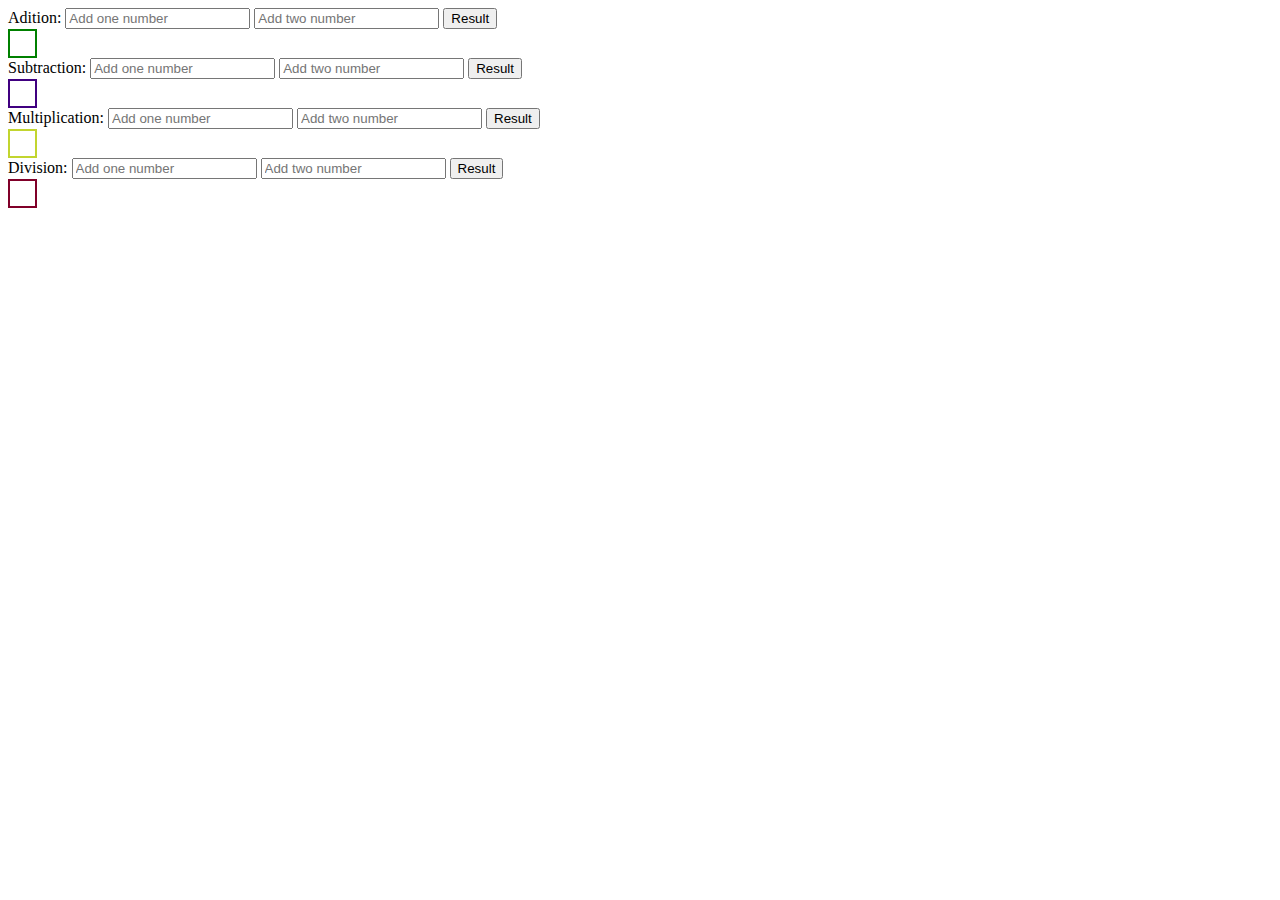
<file: week 14/task1.html>
<!DOCTYPE html>
<html lang="en">
<head>
    <meta charset="UTF-8">
    <meta content="IE=edge">
    <meta name="viewport" content="width=device-width, initial-scale=1.0">
    <title>Week 13</title>
</head>
<body>
    <label for="add">Adition:</label>
    <input type="text" id="addOneAd" placeholder="Add one number"/> 
    <input type="text" id="addTwoAd" placeholder="Add two number"/>
    <button type="button" onclick="addision()">Result</button>
    <div id="resultAdd" style="border: 2px solid green; width: 25px; height: 25px;"></div>

    <label for="subtraction">Subtraction:</label>
    <input type="text" id="addOneSub" placeholder="Add one number"/> 
    <input type="text" id="addTwoSub" placeholder="Add two number"/>
    <button type="button" onclick="subtraction()">Result</button>
    <div id="resultSub" style="border: 2px solid rgb(64, 0, 128); width: 25px; height: 25px;"></div>

    <label for="multiplication">Multiplication:</label>
    <input type="text" id="addOneMult" placeholder="Add one number"/> 
    <input type="text" id="addTwoMult" placeholder="Add two number"/>
    <button type="button" onclick="multiplication()">Result</button>
    <div id="resultMult" style="border: 2px solid rgb(194, 213, 47); width: 25px; height: 25px;"></div>

    <label for="division">Division:</label>
    <input type="text" id="addOneDiv" placeholder="Add one number"/> 
    <input type="text" id="addTwoDiv" placeholder="Add two number"/>
    <button type="button" onclick="division()">Result</button>
    <div id="resultDiv" style="border: 2px solid rgb(128, 0, 41); width: 25px; height: 25px;"></div>

    <script src="./task1.js"></script>
</body>
</html>
</file>
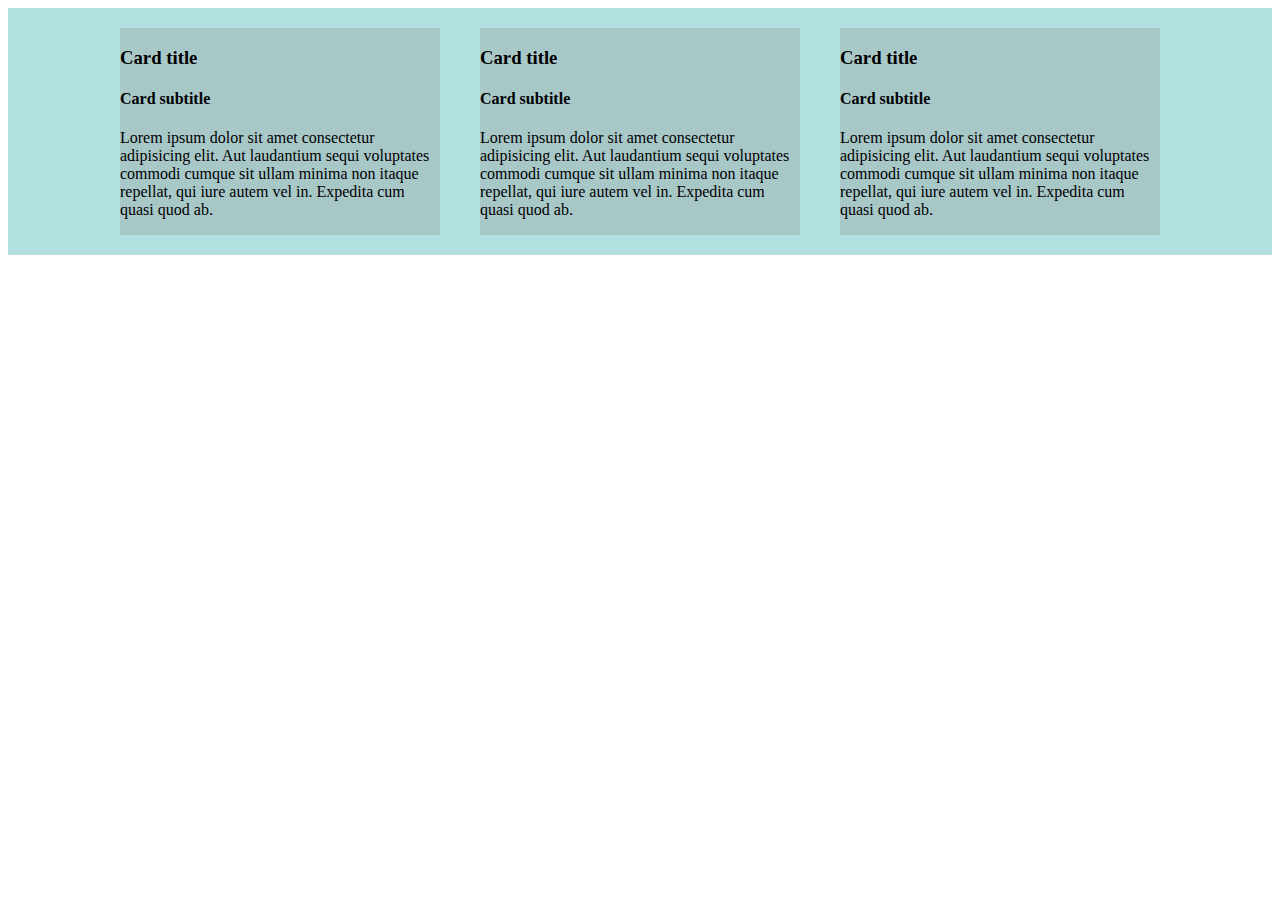
<file: week 14/task2.html>
<!DOCTYPE html>
<html lang="en">
<head>
    <meta charset="UTF-8">
    <meta http-equiv="X-UA-Compatible" content="IE=edge">
    <meta name="viewport" content="width=device-width, initial-scale=1.0">
    <title>Document</title>
    <link rel="stylesheet" href="task2.css">
</head>
<body>
    <div class="row">
        <div class="card my-card" onclick="select(this)">
            <div class="card-body">
                <h3 class="card-title">Card title</h3>
                <h4 class="card-subtitel">Card subtitle</h4>
                <p class="card-text">Lorem ipsum dolor sit amet consectetur adipisicing elit. Aut laudantium sequi voluptates commodi cumque sit ullam minima non itaque repellat, qui iure autem vel in. Expedita cum quasi quod ab.</p>
            </div>
        </div>
        <div class="card my-card" onclick="select(this)">
            <div class="card-body">
                <h3 class="card-title">Card title</h3>
                <h4 class="card-subtitel">Card subtitle</h4>
                <p class="card-text">Lorem ipsum dolor sit amet consectetur adipisicing elit. Aut laudantium sequi voluptates commodi cumque sit ullam minima non itaque repellat, qui iure autem vel in. Expedita cum quasi quod ab.</p>
            </div>
        </div>
        <div class="card my-card" onclick="select(this)">
            <div class="card-body">
                <h3 class="card-title">Card title</h3>
                <h4 class="card-subtitel">Card subtitle</h4>
                <p class="card-text">Lorem ipsum dolor sit amet consectetur adipisicing elit. Aut laudantium sequi voluptates commodi cumque sit ullam minima non itaque repellat, qui iure autem vel in. Expedita cum quasi quod ab.</p>
            </div>
        </div>
    </div>
    <script src="./task2.js"></script>
</body>
</html>
</file>
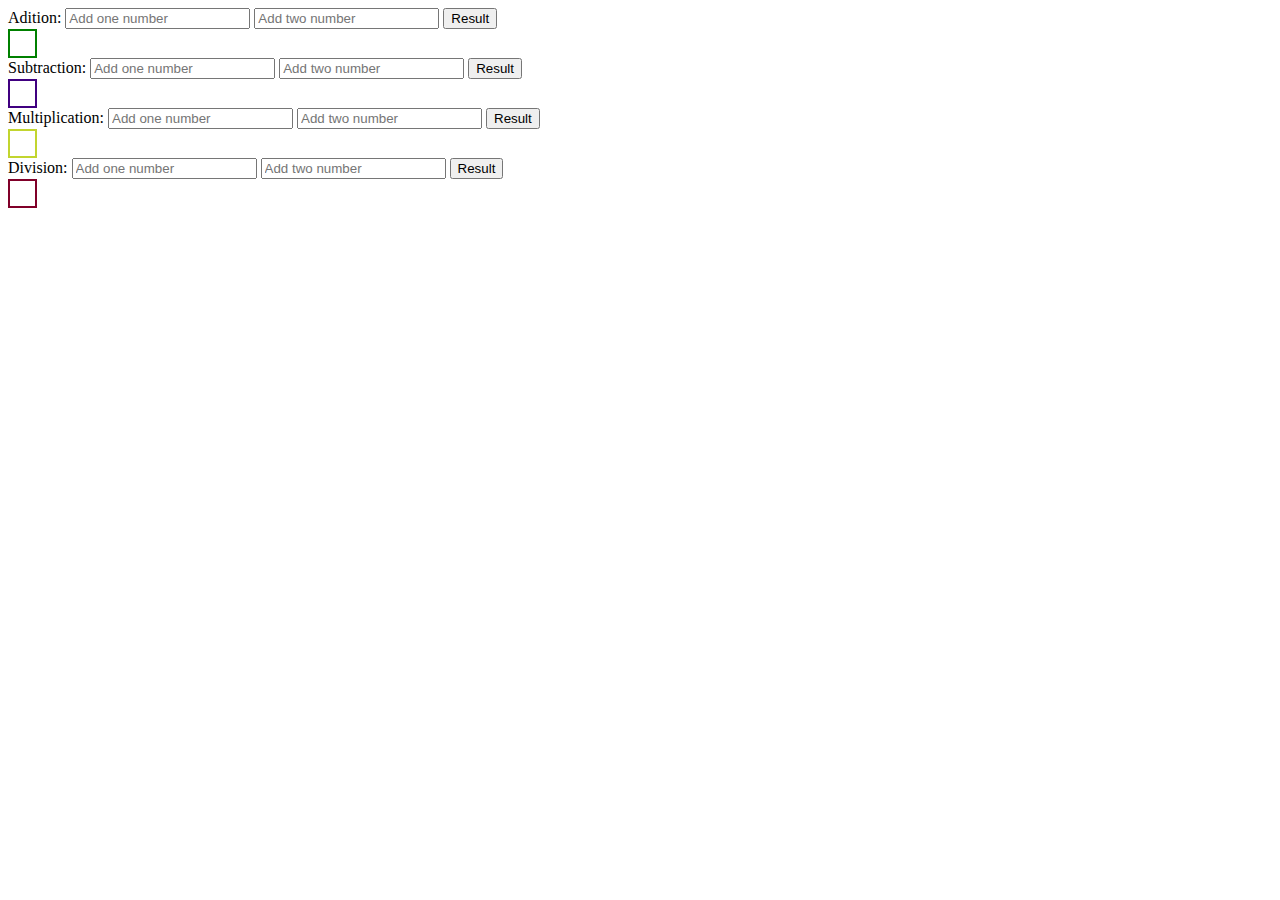
<file: week 15 (3 JS)/task_1_week_3.html>
<!DOCTYPE html>
<html lang="en">
<head>
    <meta charset="UTF-8">
    <meta content="IE=edge">
    <meta name="viewport" content="width=device-width, initial-scale=1.0">
    <title>Week 13</title>
</head>
<body>
    <label for="add">Adition:</label>
    <input type="text" id="addOneAd" placeholder="Add one number"/> 
    <input type="text" id="addTwoAd" placeholder="Add two number"/>
    <button type="button" onclick="addision()">Result</button>
    <div id="resultAdd" style="border: 2px solid green; width: 25px; height: 25px;"></div>

    <label for="subtraction">Subtraction:</label>
    <input type="text" id="addOneSub" placeholder="Add one number"/> 
    <input type="text" id="addTwoSub" placeholder="Add two number"/>
    <button type="button" onclick="subtraction()">Result</button>
    <div id="resultSub" style="border: 2px solid rgb(64, 0, 128); width: 25px; height: 25px;"></div>

    <label for="multiplication">Multiplication:</label>
    <input type="text" id="addOneMult" placeholder="Add one number"/> 
    <input type="text" id="addTwoMult" placeholder="Add two number"/>
    <button type="button" onclick="multiplication()">Result</button>
    <div id="resultMult" style="border: 2px solid rgb(194, 213, 47); width: 25px; height: 25px;"></div>

    <label for="division">Division:</label>
    <input type="text" id="addOneDiv" placeholder="Add one number"/> 
    <input type="text" id="addTwoDiv" placeholder="Add two number"/>
    <button type="button" onclick="division()">Result</button>
    <div id="resultDiv" style="border: 2px solid rgb(128, 0, 41); width: 25px; height: 25px;"></div>

    <script src="./task_1_week_3.js"></script>
</body>
</html>
</file>
<file: week 14/task2.css>
.my-card {
    width: 25vw;
    margin: 20px;
    background-color: rgb(168, 200, 200);
}

.row {
    display: flex;
    flex-direction: row;
    justify-content: center;
    width: 100%;
    margin: auto;
    background-color: rgb(178, 223, 223);
}

.selected {
    background-color: bisque;
    border: 1px solid rgb(196, 176, 99);
}
</file>
